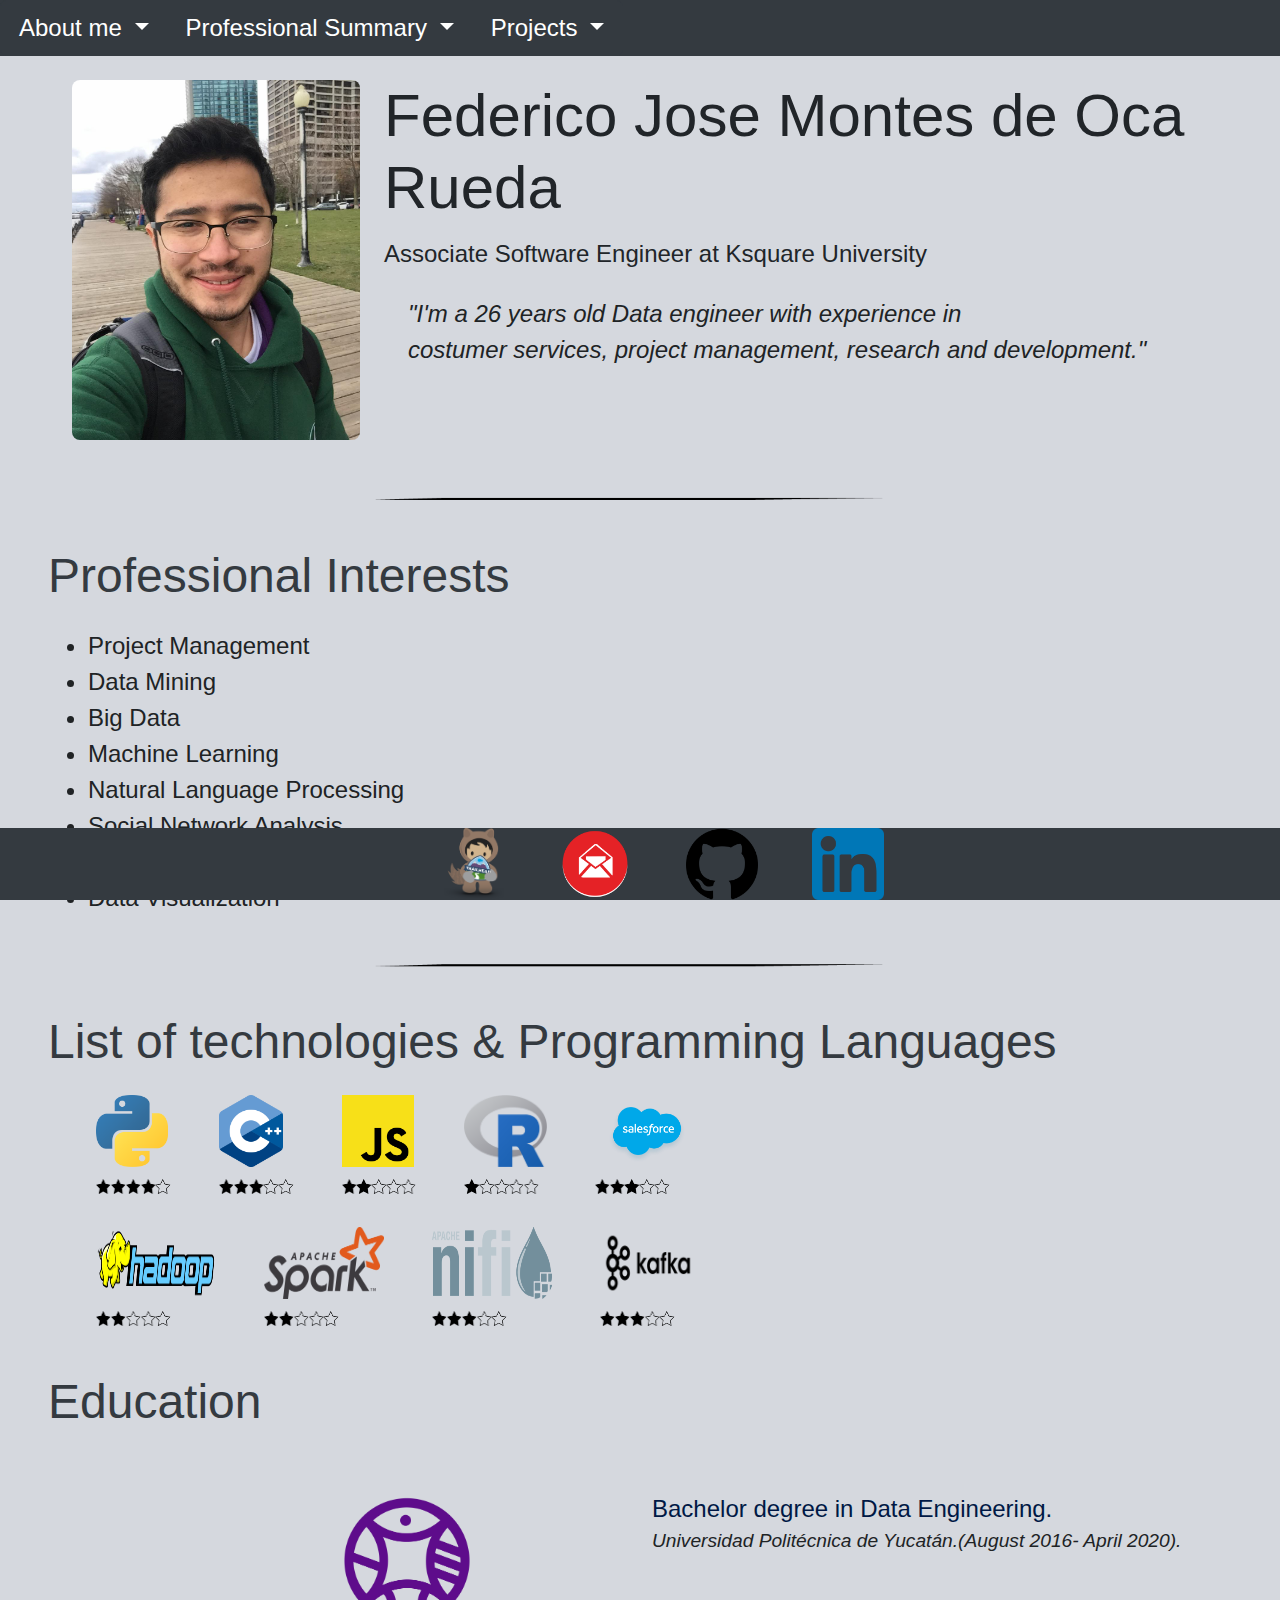
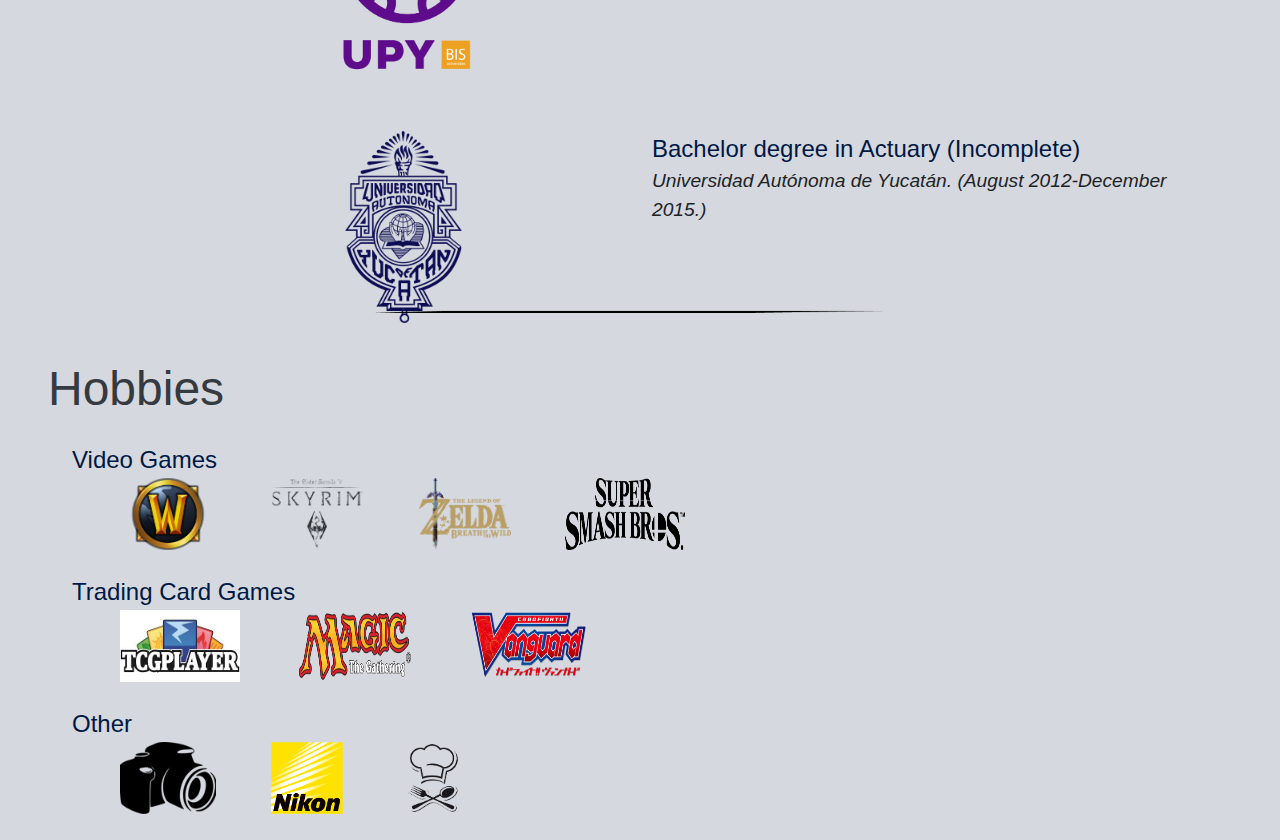
<file: index.html>
<!DOCTYPE html>
<html>
    <head>
        <meta charset="UTF-8">
        <title>Federico Montes de Oca</title>
        <link rel="stylesheet" href="https://stackpath.bootstrapcdn.com/bootstrap/4.5.2/css/bootstrap.min.css" integrity="sha384-JcKb8q3iqJ61gNV9KGb8thSsNjpSL0n8PARn9HuZOnIxN0hoP+VmmDGMN5t9UJ0Z" crossorigin="anonymous">
        <link rel="stylesheet" href="style.css">
        </head>
    <body>
        <!-- Example single danger button -->
        <header>
            <div class="btn-group" role="group">
                <div class="btn-group" role="group">
                    <button type="button" class="btn btn-dark dropdown-toggle" data-toggle="dropdown" aria-haspopup="true" aria-expanded="false">
                    About me 
                    </button>
                    <div class="dropdown-menu">
                    <a class="dropdown-item" href="index.html">Who am I?</a>
                    <div class="dropdown-divider"></div>
                    <a class="dropdown-item" href="index.html#professional-interests">Professional Interests</a>
                    <div class="dropdown-divider"></div>
                    <a class="dropdown-item" href="index.html#skills">List of technologies & programming languages</a>
                    <div class="dropdown-divider"></div>
                    <a class="dropdown-item" href="index.html#hobbies">Hobbies</a>
                    <div class="dropdown-divider"></div>
                    <a class="dropdown-item" href="index.html#education">Education</a>              
                    <div class="dropdown-divider"></div>
                    <a class="dropdown-item" href="contact.html">Contact Information</a>
                    </div>
                </div>
                <div class="btn-group" role="group">
                    <button type="button" class="btn btn-dark dropdown-toggle" data-toggle="dropdown" aria-haspopup="true" aria-expanded="false">
                    Professional Summary 
                    </button>
                    <div class="dropdown-menu">
                    <a class="dropdown-item" href="experience.html">Professional history</a>
                    <div class="dropdown-divider"></div>
                    <a class="dropdown-item" href="extracurricular.html">Extracurricular activities</a>
                    <div class="dropdown-divider"></div>
                    <a class="dropdown-item" href="awards.html">Awards and achivements</a> 
                    </div>               
                </div>
                <div class="btn-group" role="group">
                    <button type="button" class="btn btn-dark dropdown-toggle" data-toggle="dropdown" aria-haspopup="true" aria-expanded="false">
                    Projects
                    </button>
                    <div class="dropdown-menu">
                    <a class="dropdown-item" href="kprojects.html">Ksquare projects</a>
                    <div class="dropdown-divider"></div>
                    <a class="dropdown-item" href="oprojects.html">Other projects</a>
                    </div>               
                </div>
            </div>

        </header>
        <button onclick="topFunction()" id="myBtn" title="Go to top"><img class="pic width-adjust" src="./images/topicon.png"></button>

        <div>
                        <!-- Place for a projile picture -->
            <div class="nameheader">
                
                
            </div>
            <div class='about-section'>
                <div class="profilepic">
                    <img class="img-responsive rcorners" src="./images/me.jpg"   alt="Cinque Terre">
                </div>
                    <div class="aboutcard" id="Who an I">
                        <h1>Federico Jose Montes de Oca Rueda</h1>
                        <p>Associate Software Engineer at Ksquare University<p/>
                        <div class="subclass-elemet">
                        <p class="curly" > "I'm a 26 years old Data engineer with experience in 
                            <br> costumer services, project management, research and development." 
                            </p>
                         </div>   
        
                    </div>
            </div>
            <div>
                <img class="lineImage" src="./images/blkLine.png"></span>
            </div>
            <div class="section">
                <div class="subsec" id="professional-interests">
                    <h2>Professional Interests</h2>
                        <div class="about-section" id="projectm">
                            <ul>
                                <li>Project Management</li>
                                <li>Data Mining</li>
                                <li>Big Data</li>
                                <li>Machine Learning</li>
                                <li>Natural Language Processing</li>
                                <li>Social Network Analysis</li>
                                <li>Businesses Intelligence</li>
                                <li>Data Visualization</li>
                            </ul>
                        </div>    
                </div>
            </div>
            <div>
                <img class="lineImage" src="./images/blkLine.png"></span>
            </div>
            <div class="section">
                <div class="subsec" id="skills">
                    <h2>List of technologies & Programming Languages</h2>
                        <div id="programing">
                            <div class="about-section" id="experience">
                                <div>
                                    <img class="pic width-adjust add-margin" src="./images/python.png">
                                    <div>
                                        <img class="star-adjust add-margin" src="./images/starblack.png">
                                        <img class="star-adjust remove-margin" src="./images/starblack.png">
                                        <img class="star-adjust remove-margin" src="./images/starblack.png">
                                        <img class="star-adjust remove-margin" src="./images/starblack.png">
                                        <img class="star-adjust remove-margin" src="./images/starblack2.png">
                                    </div>
                                </div>
                                <div>
                                    <img class="pic width-adjust add-margin" src="./images/cmas.png">
                                    <div>
                                        <img class="star-adjust add-margin" src="./images/starblack.png">
                                        <img class="star-adjust remove-margin" src="./images/starblack.png">
                                        <img class="star-adjust remove-margin" src="./images/starblack.png">
                                        <img class="star-adjust remove-margin" src="./images/starblack2.png">
                                        <img class="star-adjust remove-margin" src="./images/starblack2.png">
                                    </div>
                                </div>                           
                                <div>
                                    <img class="pic width-adjust add-margin" src="./images/js.png">
                                    <div>
                                        <img class="star-adjust add-margin" src="./images/starblack.png">
                                        <img class="star-adjust remove-margin" src="./images/starblack.png">
                                        <img class="star-adjust remove-margin" src="./images/starblack2.png">
                                        <img class="star-adjust remove-margin" src="./images/starblack2.png">
                                        <img class="star-adjust remove-margin" src="./images/starblack2.png">
                                    </div>
                                </div>
                                <div>
                                    <img class="pic width-adjust add-margin" src="./images/r.png">
                                    <div>
                                        <img class="star-adjust add-margin" src="./images/starblack.png">
                                        <img class="star-adjust remove-margin" src="./images/starblack2.png">
                                        <img class="star-adjust remove-margin" src="./images/starblack2.png">
                                        <img class="star-adjust remove-margin" src="./images/starblack2.png">
                                        <img class="star-adjust remove-margin" src="./images/starblack2.png">
                                    </div>
                                </div>
                                <div>
                                    <img class="pic width-adjust add-margin" src="./images/sf.png">
                                    <div>
                                        <img class="star-adjust add-margin" src="./images/starblack.png">
                                        <img class="star-adjust remove-margin" src="./images/starblack.png">
                                        <img class="star-adjust remove-margin" src="./images/starblack.png">
                                        <img class="star-adjust remove-margin" src="./images/starblack2.png">
                                        <img class="star-adjust remove-margin" src="./images/starblack2.png">
                                    </div>
                                </div>

                            </div>
                            <div class="about-section">
                                <div>
                                    <img class="pic width-adjust add-margin" src="./images/hadoop.png">
                                    <div>
                                        <img class="star-adjust add-margin" src="./images/starblack.png">
                                        <img class="star-adjust remove-margin" src="./images/starblack.png">
                                        <img class="star-adjust remove-margin" src="./images/starblack2.png">
                                        <img class="star-adjust remove-margin" src="./images/starblack2.png">
                                        <img class="star-adjust remove-margin" src="./images/starblack2.png">
                                    </div>
                                </div>
                                <div>
                                    <img class="pic width-adjust add-margin" src="./images/spark.png">
                                    <div>
                                        <img class="star-adjust add-margin" src="./images/starblack.png">
                                        <img class="star-adjust remove-margin" src="./images/starblack.png">
                                        <img class="star-adjust remove-margin" src="./images/starblack2.png">
                                        <img class="star-adjust remove-margin" src="./images/starblack2.png">
                                        <img class="star-adjust remove-margin" src="./images/starblack2.png">
                                    </div>
                                </div>
                                <div>
                                    <img class="pic width-adjust add-margin" src="./images/nifi.png">
                                    <div>
                                        <img class="star-adjust add-margin" src="./images/starblack.png">
                                        <img class="star-adjust remove-margin" src="./images/starblack.png">
                                        <img class="star-adjust remove-margin" src="./images/starblack.png">
                                        <img class="star-adjust remove-margin" src="./images/starblack2.png">
                                        <img class="star-adjust remove-margin" src="./images/starblack2.png">
                                    </div>
                                </div>
                                <div>
                                    <img class="pic width-adjust add-margin" src="./images/kafka.png">
                                    <div>
                                        <img class="star-adjust add-margin" src="./images/starblack.png">
                                        <img class="star-adjust remove-margin" src="./images/starblack.png">
                                        <img class="star-adjust remove-margin" src="./images/starblack.png">
                                        <img class="star-adjust remove-margin" src="./images/starblack2.png">
                                        <img class="star-adjust remove-margin" src="./images/starblack2.png">
                                    </div>
                                </div>
                            </div>
                        </div>
                </div>
            </div>


            <div class="section page-end">
                <div class="subsec" id="education">
                    <h2>Education</h2>
                        <div  id="UPY">
                            <div class="row">
                                <div class="column">                                
                                    <a target="_blank" href="https://www.upy.edu.mx/"><img class="pic-large width-adjust" src="./images/upy.png"></a>
                                </div>                            
                                <div class="column">
                                    <div class="subclass-elemet">
                                        Bachelor degree in Data Engineering.
                                        <p class="curlymini">Universidad Politécnica de Yucatán.(August 2016-  April 2020).</p>
                                    </div>
                                </div>
                            </div>
                        </div>
                        <div  class="page-end" id="uady">
                            <div class="row">
                                <div class="column">                                
                                    <a target="_blank" href="https://www.matematicas.uady.mx/"><img class="pic-large width-adjust" id="imguady2" src="./images/uady.png"></a>
                                </div>                            
                                <div class="column">
                                    <div class="subclass-elemet" id="textuady">Bachelor degree in Actuary (Incomplete)
                                        <p class="curlymini">Universidad Autónoma de Yucatán. (August 2012-December 2015.) </p>
                                        </div>
                                </div>
                            </div>
                        </div>
    
                </div> 
            </div>
            <div>
                <img class="lineImage" src="./images/blkLine.png"></span>
            </div>
            <div class="section">
                <div class="subsec" id="hobbies">
                    <h2>Hobbies</h2>
                        <div class="about-section" id="videogames">
                        
                            <div class="subclass-elemet">
                                Video Games
                                <div>
                                    <img class="pic width-adjust add-margin" src="./images/wow.png"></a>
                                    <img class="pic width-adjust add-margin" src="./images/skyrim.png"></a>
                                    <img class="pic width-adjust add-margin" src="./images/bow.png"></a>
                                    <img class="pic width-adjust add-margin" src="./images/smash.png"></a>
                                </div>
                            </div>
                        </div>
                        <div class="about-section" id="tcg">

                            <div class="subclass-elemet">
                                Trading Card Games
                                <div>
                                    <img class="pic width-adjust add-margin" src="./images/tcg.jpg">
                                    <img class="pic width-adjust add-margin" src="./images/magic.png">
                                    <img class="pic width-adjust add-margin" src="./images/vg.png">
                                    </div>
                            </div>
        
                        </div>    
                        <div class="about-section page-end" id="other">
                            <div class="subclass-elemet">
                                Other
                                <div>
                                    <img class="pic width-adjust add-margin" src="./images/photo2.png">
                                    <img class="pic width-adjust add-margin" src="./images/photo.png">
                                    <img class="pic width-adjust add-margin" src="./images/cook.png">
                                    </div>
                            </div>
                        </div>                        
                </div>
    
            </div>


              
              





        </div>

        <div class="page-end">

        </div>
        <div class="footer">
            
                 <a target="_blank" href="https://trailblazer.me/id/fedemontesdeoca"><img class="pic width-adjust add-margin" src="./images/trail.png"> </a>
                 <a href="mailto:federico.montesdeoca@theksquaregroup.com"><img class="pic width-adjust add-margin" src="./images/mail.png"></a> 
                 <a target="_blank" href="https://github.com/FedeMontesdeOca"><img class="pic width-adjust add-margin" src="./images/github.png"></a>
                 <a target="_blank" href="https://www.linkedin.com/in/fede-montes-de-oca-rueda-76b791192/"><img class="pic width-adjust add-margin" src="./images/linkedin.png"></a>

            
          </div>
    <script src="https://code.jquery.com/jquery-3.5.1.slim.min.js" integrity="sha384-DfXdz2htPH0lsSSs5nCTpuj/zy4C+OGpamoFVy38MVBnE+IbbVYUew+OrCXaRkfj" crossorigin="anonymous"></script>
    <script src="https://cdn.jsdelivr.net/npm/popper.js@1.16.1/dist/umd/popper.min.js" integrity="sha384-9/reFTGAW83EW2RDu2S0VKaIzap3H66lZH81PoYlFhbGU+6BZp6G7niu735Sk7lN" crossorigin="anonymous"></script>
    <script src="https://stackpath.bootstrapcdn.com/bootstrap/4.5.2/js/bootstrap.min.js" integrity="sha384-B4gt1jrGC7Jh4AgTPSdUtOBvfO8shuf57BaghqFfPlYxofvL8/KUEfYiJOMMV+rV" crossorigin="anonymous"></script>
    
    <script src="top.js"></script>


    </body>       

</html>
</file>
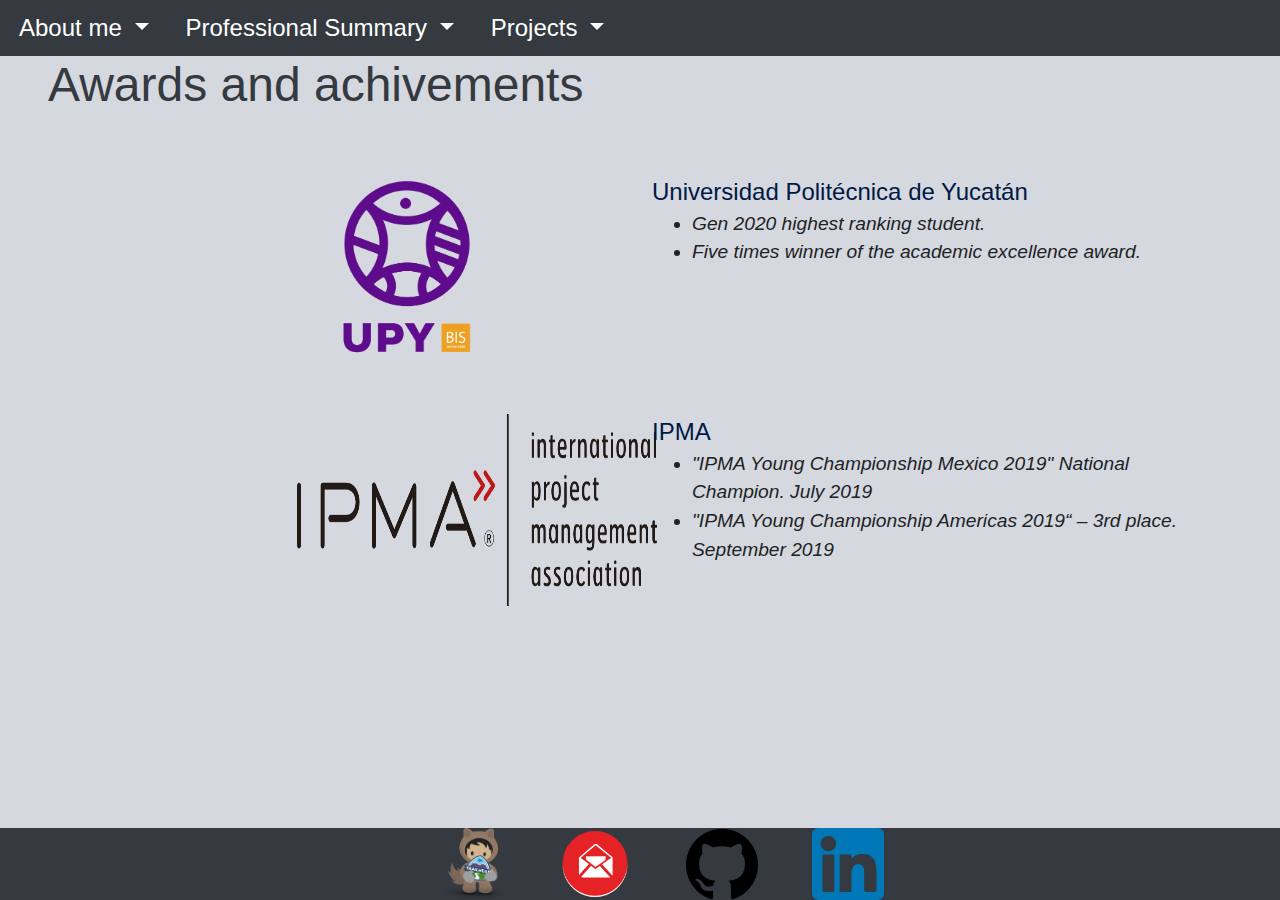
<file: awards.html>
<!DOCTYPE html>
<html>
    <head>
        <meta charset="UTF-8">
        <title>Awards and achivements</title>
        <link rel="stylesheet" href="https://stackpath.bootstrapcdn.com/bootstrap/4.5.2/css/bootstrap.min.css" integrity="sha384-JcKb8q3iqJ61gNV9KGb8thSsNjpSL0n8PARn9HuZOnIxN0hoP+VmmDGMN5t9UJ0Z" crossorigin="anonymous">
        <link rel="stylesheet" href="style.css">
        </head>
    <body>
        <header>
            <div class="btn-group" role="group">
                <div class="btn-group" role="group">
                    <button type="button" class="btn btn-dark dropdown-toggle" data-toggle="dropdown" aria-haspopup="true" aria-expanded="false">
                    About me 
                    </button>
                    <div class="dropdown-menu">
                    <a class="dropdown-item" href="index.html">Who am I?</a>
                    <div class="dropdown-divider"></div>
                    <a class="dropdown-item" href="index.html#professional-interests">Professional Interests</a>
                    <div class="dropdown-divider"></div>
                    <a class="dropdown-item" href="index.html#skills">List of technologies & programming languages</a>
                    <div class="dropdown-divider"></div>
                    <a class="dropdown-item" href="index.html#hobbies">Hobbies</a>
                    <div class="dropdown-divider"></div>
                    <a class="dropdown-item" href="index.html#education">Education</a>              
                    <div class="dropdown-divider"></div>
                    <a class="dropdown-item" href="contact.html">Contact Information</a>
                    </div>
                </div>
                <div class="btn-group" role="group">
                    <button type="button" class="btn btn-dark dropdown-toggle" data-toggle="dropdown" aria-haspopup="true" aria-expanded="false">
                    Professional Summary 
                    </button>
                    <div class="dropdown-menu">
                    <a class="dropdown-item" href="experience.html">Professional history</a>
                    <div class="dropdown-divider"></div>
                    <a class="dropdown-item" href="extracurricular.html">Extracurricular activities</a>
                    <div class="dropdown-divider"></div>
                    <a class="dropdown-item" href="awards.html">Awards and achivements</a> 
                    </div>               
                </div>
                <div class="btn-group" role="group">
                    <button type="button" class="btn btn-dark dropdown-toggle" data-toggle="dropdown" aria-haspopup="true" aria-expanded="false">
                    Projects
                    </button>
                    <div class="dropdown-menu">
                    <a class="dropdown-item" href="kprojects.html">Ksquare projects</a>
                    <div class="dropdown-divider"></div>
                    <a class="dropdown-item" href="oprojects.html">Other projects</a>
                    </div>               
                </div>
            </div>

        </header>
        <button onclick="topFunction()" id="myBtn" title="Go to top"><img class="pic width-adjust" src="./images/topicon.png"></button>

        <div class="section">
            <div class="subsec" id="education">
                <h2>Awards and achivements</h2>
                    <div id="UPY">
                        <div class="row">
                            <div class="column">                                
                                <a target="_blank" href="https://www.upy.edu.mx/"><img class="pic-large width-adjust" src="./images/upy.png"></a>
                            </div>                            
                            <div class="column">
                                <div class="subclass-elemet">
                                    Universidad Politécnica de Yucatán
                                    <ul>
                                        <li class="curlymini">Gen 2020 highest ranking student.</li>
                                        <li class="curlymini">Five times winner of the academic excellence award.</li>
                                    </ul>
                                    </p>
                                </div>
                            </div>
                        </div>

                    </div>
                    <div id="ipma">
                        <div class="row">
                            <div class="column">                                
                                <a target="_blank" href="https://ipmamexico.com/young-crew/"><img class="pic-large width-adjust" id="imguady" src="./images/ipma.png"></a>
                            </div> 
                            <div class="column">
                                <div class="subclass-elemet">IPMA
                                    <ul>
                                        <li class="curlymini">"IPMA Young Championship Mexico 2019" National Champion. July 2019</li>
                                        <li class="curlymini">"IPMA Young Championship Americas 2019“ – 3rd place. September 2019</li>
                                    </ul>
                                </div>
                            </div>                           
                     
                        </div>
                    </div>

            </div>

        </div>
        <div class="page-end">

        </div>
        <div class="footer">
            
                 <a target="_blank" href="https://trailblazer.me/id/fedemontesdeoca"><img class="pic width-adjust add-margin" src="./images/trail.png"> </a>
                 <a href="mailto:federico.montesdeoca@theksquaregroup.com"><img class="pic width-adjust add-margin" src="./images/mail.png"></a> 
                 <a target="_blank" href="https://github.com/FedeMontesdeOca"><img class="pic width-adjust add-margin" src="./images/github.png"></a>
                 <a target="_blank" href="https://www.linkedin.com/in/fede-montes-de-oca-rueda-76b791192/"><img class="pic width-adjust add-margin" src="./images/linkedin.png"></a>

            
          </div>


            <script src="https://code.jquery.com/jquery-3.5.1.slim.min.js" integrity="sha384-DfXdz2htPH0lsSSs5nCTpuj/zy4C+OGpamoFVy38MVBnE+IbbVYUew+OrCXaRkfj" crossorigin="anonymous"></script>
            <script src="https://cdn.jsdelivr.net/npm/popper.js@1.16.1/dist/umd/popper.min.js" integrity="sha384-9/reFTGAW83EW2RDu2S0VKaIzap3H66lZH81PoYlFhbGU+6BZp6G7niu735Sk7lN" crossorigin="anonymous"></script>
            <script src="https://stackpath.bootstrapcdn.com/bootstrap/4.5.2/js/bootstrap.min.js" integrity="sha384-B4gt1jrGC7Jh4AgTPSdUtOBvfO8shuf57BaghqFfPlYxofvL8/KUEfYiJOMMV+rV" crossorigin="anonymous"></script>
        
            <script src="top.js"></script>    
      </div>
</file>
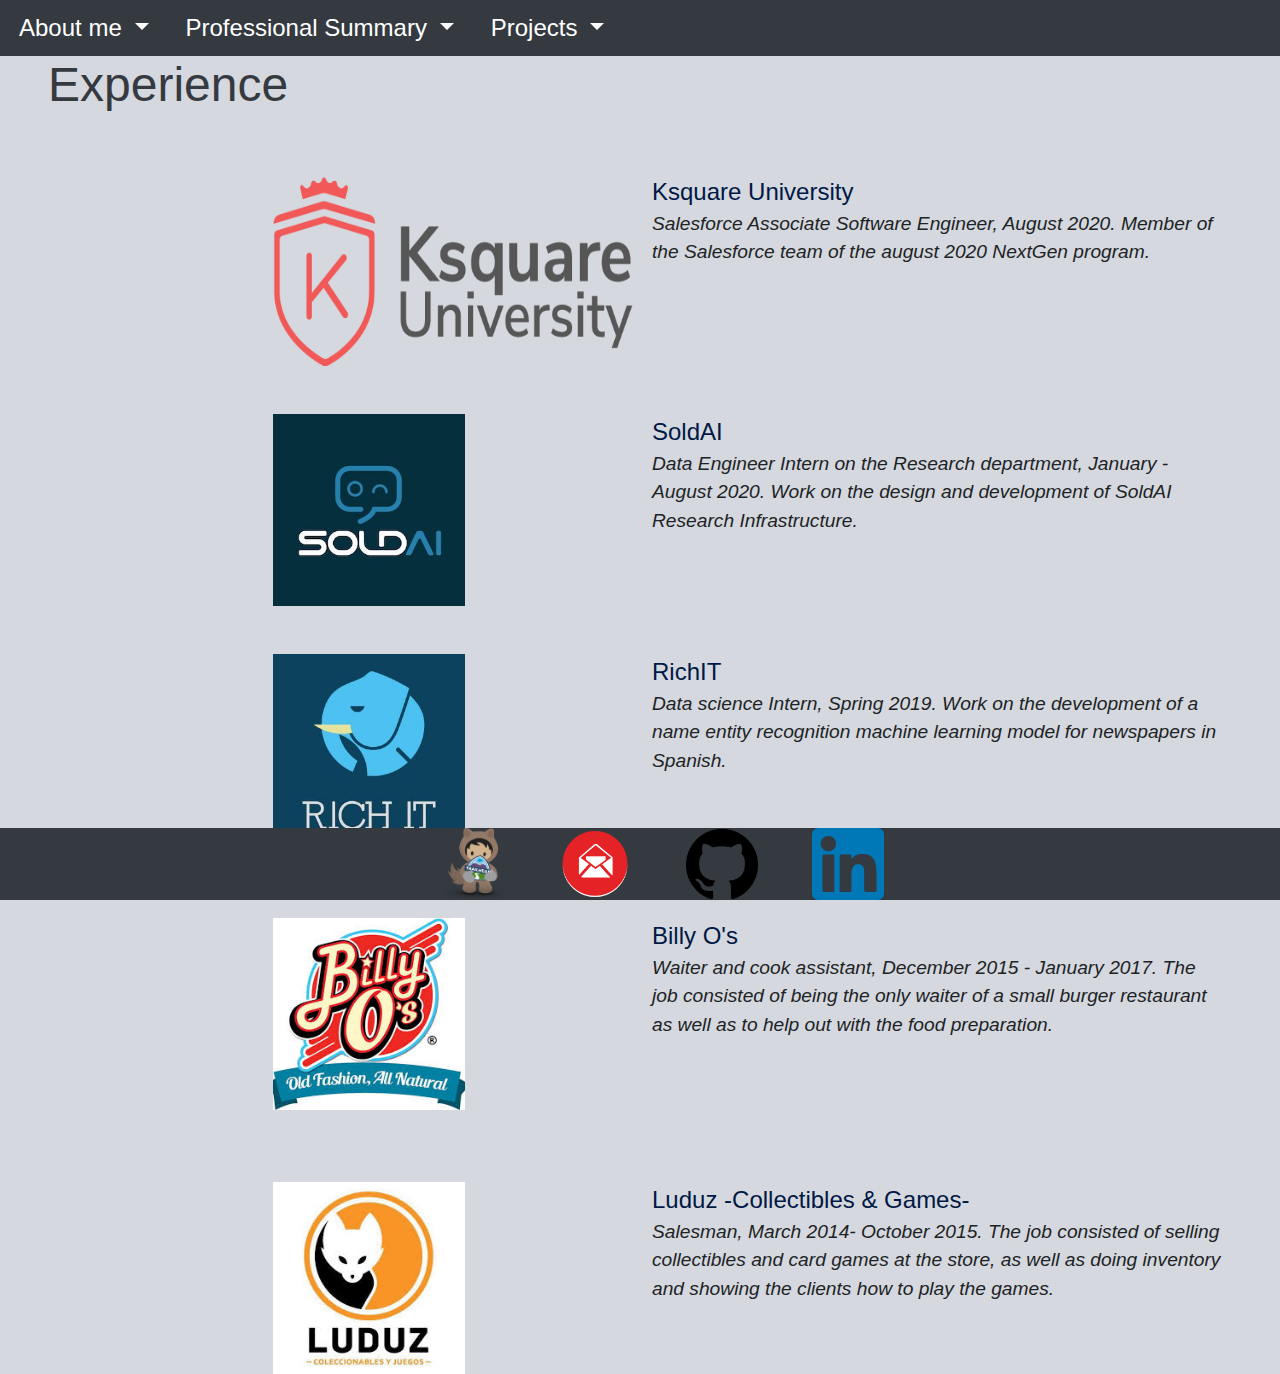
<file: experience.html>
<!DOCTYPE html>
    <head>
        <meta charset="UTF-8">
        <title>Experience</title>
        <link rel="stylesheet" href="https://stackpath.bootstrapcdn.com/bootstrap/4.5.2/css/bootstrap.min.css" integrity="sha384-JcKb8q3iqJ61gNV9KGb8thSsNjpSL0n8PARn9HuZOnIxN0hoP+VmmDGMN5t9UJ0Z" crossorigin="anonymous">
        <link rel="stylesheet" href="style.css">
    </head>
    <body> 
        <header>
            <div class="btn-group" role="group">
                <div class="btn-group" role="group">
                    <button type="button" class="btn btn-dark dropdown-toggle" data-toggle="dropdown" aria-haspopup="true" aria-expanded="false">
                    About me 
                    </button>
                    <div class="dropdown-menu">
                    <a class="dropdown-item" href="index.html">Who am I?</a>
                    <div class="dropdown-divider"></div>
                    <a class="dropdown-item" href="index.html#professional-interests">Professional Interests</a>
                    <div class="dropdown-divider"></div>
                    <a class="dropdown-item" href="index.html#skills">List of technologies & programming languages</a>
                    <div class="dropdown-divider"></div>
                    <a class="dropdown-item" href="index.html#hobbies">Hobbies</a>
                    <div class="dropdown-divider"></div>
                    <a class="dropdown-item" href="index.html#education">Education</a>              
                    <div class="dropdown-divider"></div>
                    <a class="dropdown-item" href="contact.html">Contact Information</a>
                    </div>
                </div>
                <div class="btn-group" role="group">
                    <button type="button" class="btn btn-dark dropdown-toggle" data-toggle="dropdown" aria-haspopup="true" aria-expanded="false">
                    Professional Summary 
                    </button>
                    <div class="dropdown-menu">
                    <a class="dropdown-item" href="experience.html">Professional history</a>
                    <div class="dropdown-divider"></div>
                    <a class="dropdown-item" href="extracurricular.html">Extracurricular activities</a>
                    <div class="dropdown-divider"></div>
                    <a class="dropdown-item" href="awards.html">Awards and achivements</a> 
                    </div>               
                </div>
                <div class="btn-group" role="group">
                    <button type="button" class="btn btn-dark dropdown-toggle" data-toggle="dropdown" aria-haspopup="true" aria-expanded="false">
                    Projects
                    </button>
                    <div class="dropdown-menu">
                    <a class="dropdown-item" href="kprojects.html">Ksquare projects</a>
                    <div class="dropdown-divider"></div>
                    <a class="dropdown-item" href="oprojects.html">Other projects</a>
                    </div>               
                </div>
            </div>

        </header>
        <button onclick="topFunction()" id="myBtn" title="Go to top"><img class="pic width-adjust" src="./images/topicon.png"></button>

 
        <div class="section">
            <div class="subsec" id="experience">
                <h2>Experience</h2>
                    <div  id="ksquare">
                        <div class="row">
                            <div class="column">
                                
                                    <a target="_blank" href="https://ksquare.university/"><img class="pic-large width-adjust" src="./images/ksquare.png"></a>
                                
                            </div>                            
                            <div class="column">
                                <div class="subclass-elemet">
                                    Ksquare University
                                    <p class="curlymini">Salesforce Associate Software Engineer, August 2020. Member of the Salesforce team of the august 2020 NextGen program.</p>
                                </div>
                            </div>
                        </div>
                    </div>
                    <div  id="soldai">
                        <div class="row">
                            <div class="column">
                                 <a target="_blank" href="https://soldai.com/"><img class="pic-large width-adjust" src="./images/soldai.jpg" ></a>
                            </div>
                            <div class="column">
                                <div class="subclass-elemet ">
                                    SoldAI
                                    <p class="curlymini">Data Engineer Intern on the Research department, January - August 2020. Work on the design and development of SoldAI Research Infrastructure. </p>
                                </div>
                            </div>
                          </div>

                    </div>
                    <div id="richit">
                        <div class="row">
                            <div class="column">
                                <a target="_blank" href="https://richit.ai/en/index.html"><img class="pic-large width-adjust" src="./images/richit.jpg"></a>
                            </div>
                            <div class="column">
                                <div class="subclass-elemet ">
                                    RichIT
                                    <p class="curlymini">Data science Intern, Spring 2019. Work on the development of a name entity recognition machine learning model for newspapers in Spanish.</p>
                                </div>
                            </div>
                          </div>
                    </div>
                    <div class="about-section" id="billyos">
                        <div class="row">
                            <div class="column">
                                <a target="_blank" href="https://www.facebook.com/BillyOsMerida/"><img class="pic-large width-adjust" src="./images/billyos.jpg"></a>
                            </div>
                            <div class="column">
                                <div class="subclass-elemet ">
                                    Billy O's
                            <p class="curlymini">Waiter and cook assistant, December 2015 - January 2017. The job consisted of being the only waiter of a small burger restaurant as well as to help out with the food preparation.</p>
                                </div>
                                
                            </div>
                        </div>
                    </div>
                    <div class="about-section page-end" id="luduz">
                        <div class="row">
                            <div class="column">
                                <a target="_blank" href="https://www.facebook.com/pages/category/Dance---Night-Club/LUDUZ-435750483173841/"><img class="pic-large width-adjust" src="./images/luduz.jpg"></a>
                            </div>
                            <div class="column">
                                <div class="subclass-elemet ">
                                    Luduz -Collectibles & Games-
                                    <p class="curlymini">Salesman, March 2014- October 2015. The job consisted of selling collectibles
                                        and card games at the store, as well as doing inventory and showing the
                                        clients how to play the games.</p>
                                </div>
                            </div>
                        </div>
                    </div>
            </div>
        </div>
        <div class="page-end">
        </div>
        
        <div class="footer">
            
                 <a target="_blank" href="https://trailblazer.me/id/fedemontesdeoca"><img class="pic width-adjust add-margin" src="./images/trail.png"> </a>
                 <a href="mailto:federico.montesdeoca@theksquaregroup.com"><img class="pic width-adjust add-margin" src="./images/mail.png"></a> 
                 <a target="_blank" href="https://github.com/FedeMontesdeOca"><img class="pic width-adjust add-margin" src="./images/github.png"></a>
                 <a target="_blank" href="https://www.linkedin.com/in/fede-montes-de-oca-rueda-76b791192/"><img class="pic width-adjust add-margin" src="./images/linkedin.png"></a>

            
          </div>

        <script src="https://code.jquery.com/jquery-3.5.1.slim.min.js" integrity="sha384-DfXdz2htPH0lsSSs5nCTpuj/zy4C+OGpamoFVy38MVBnE+IbbVYUew+OrCXaRkfj" crossorigin="anonymous"></script>
        <script src="https://cdn.jsdelivr.net/npm/popper.js@1.16.1/dist/umd/popper.min.js" integrity="sha384-9/reFTGAW83EW2RDu2S0VKaIzap3H66lZH81PoYlFhbGU+6BZp6G7niu735Sk7lN" crossorigin="anonymous"></script>
        <script src="https://stackpath.bootstrapcdn.com/bootstrap/4.5.2/js/bootstrap.min.js" integrity="sha384-B4gt1jrGC7Jh4AgTPSdUtOBvfO8shuf57BaghqFfPlYxofvL8/KUEfYiJOMMV+rV" crossorigin="anonymous"></script>
        <script src="top.js"></script>
            
    </body>
</file>
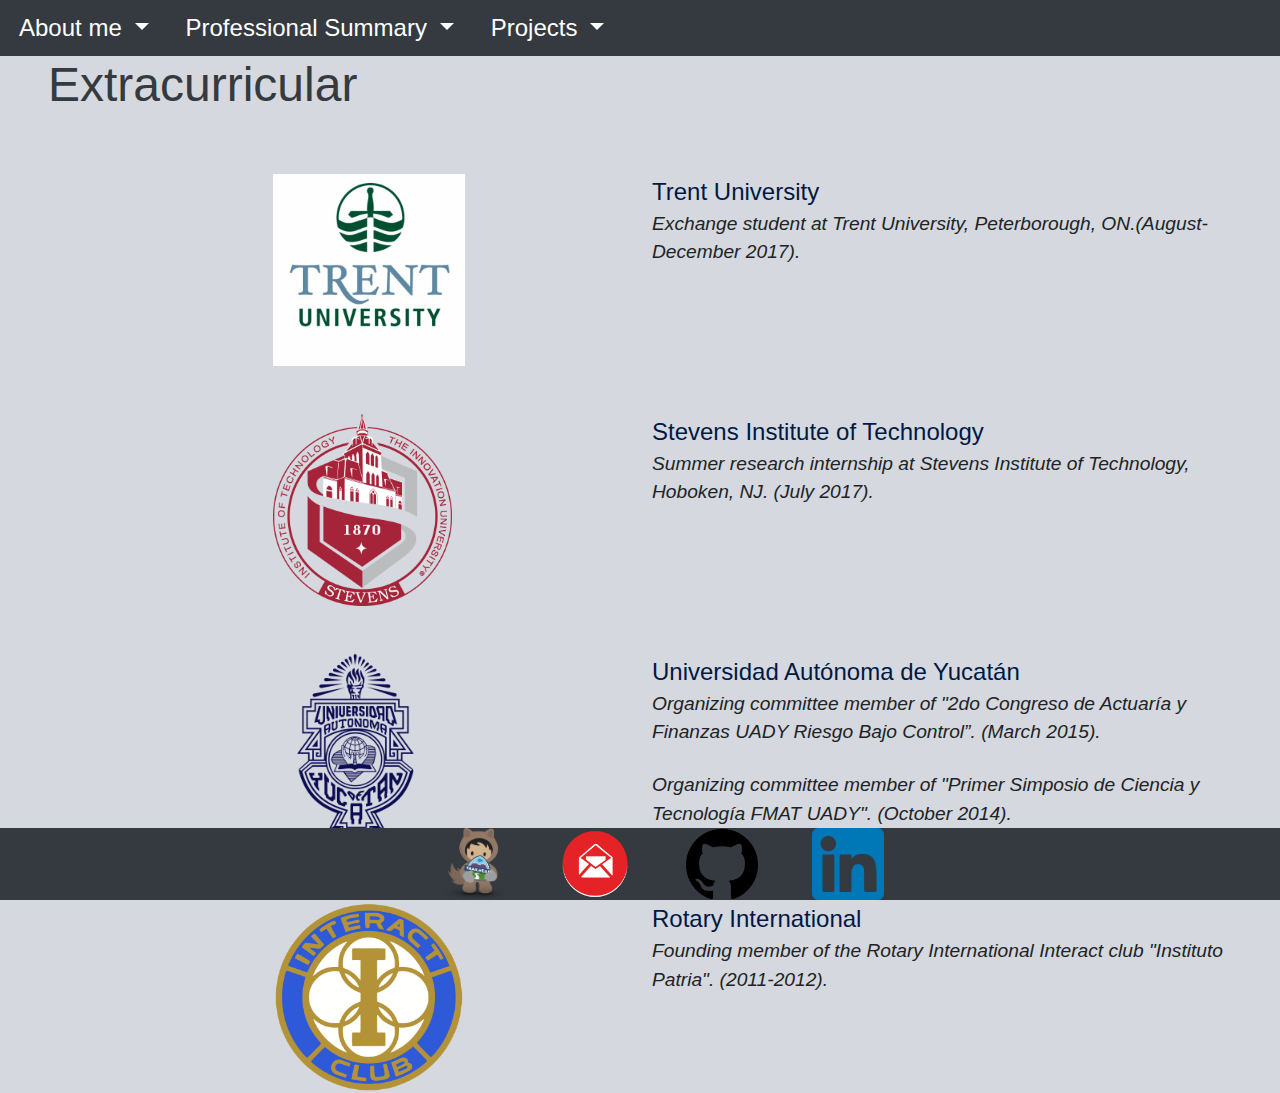
<file: extracurricular.html>
<!DOCTYPE html>
    <head>
        <meta charset="UTF-8">
        <title>Extracurricular</title>
        <link rel="stylesheet" href="https://stackpath.bootstrapcdn.com/bootstrap/4.5.2/css/bootstrap.min.css" integrity="sha384-JcKb8q3iqJ61gNV9KGb8thSsNjpSL0n8PARn9HuZOnIxN0hoP+VmmDGMN5t9UJ0Z" crossorigin="anonymous">
        <link rel="stylesheet" href="style.css">
    </head>
    <body> 
        <header>
            <div class="btn-group" role="group">
                <div class="btn-group" role="group">
                    <button type="button" class="btn btn-dark dropdown-toggle" data-toggle="dropdown" aria-haspopup="true" aria-expanded="false">
                    About me 
                    </button>
                    <div class="dropdown-menu">
                    <a class="dropdown-item" href="index.html">Who am I?</a>
                    <div class="dropdown-divider"></div>
                    <a class="dropdown-item" href="index.html#professional-interests">Professional Interests</a>
                    <div class="dropdown-divider"></div>
                    <a class="dropdown-item" href="index.html#skills">List of technologies & programming languages</a>
                    <div class="dropdown-divider"></div>
                    <a class="dropdown-item" href="index.html#hobbies">Hobbies</a>
                    <div class="dropdown-divider"></div>
                    <a class="dropdown-item" href="index.html#education">Education</a>              
                    <div class="dropdown-divider"></div>
                    <a class="dropdown-item" href="contact.html">Contact Information</a>
                    </div>
                </div>
                <div class="btn-group" role="group">
                    <button type="button" class="btn btn-dark dropdown-toggle" data-toggle="dropdown" aria-haspopup="true" aria-expanded="false">
                    Professional Summary 
                    </button>
                    <div class="dropdown-menu">
                    <a class="dropdown-item" href="experience.html">Professional history</a>
                    <div class="dropdown-divider"></div>
                    <a class="dropdown-item" href="extracurricular.html">Extracurricular activities</a>
                    <div class="dropdown-divider"></div>
                    <a class="dropdown-item" href="awards.html">Awards and achivements</a> 
                    </div>               
                </div>
                <div class="btn-group" role="group">
                    <button type="button" class="btn btn-dark dropdown-toggle" data-toggle="dropdown" aria-haspopup="true" aria-expanded="false">
                    Projects
                    </button>
                    <div class="dropdown-menu">
                    <a class="dropdown-item" href="kprojects.html">Ksquare projects</a>
                    <div class="dropdown-divider"></div>
                    <a class="dropdown-item" href="oprojects.html">Other projects</a>
                    </div>               
                </div>
            </div>

        </header>
        <button onclick="topFunction()" id="myBtn" title="Go to top"><img class="pic width-adjust" src="./images/topicon.png"></button>

        <button onclick="topFunction()" id="myBtn" title="Go to top">Top</button>
        <div class="section">
            <div class="subsec page-end" id="extracurricular">
                <h2>Extracurricular</h2>
                    
                    <div  id="trent">
                        <div class="row">
                            <div class="column">                                
                                <a target="_blank" href="https://www.trentu.ca/"><img class="pic-large width-adjust" src="./images/trent.jpg"></a>
                            </div>                            
                            <div class="column">
                                <div class="subclass-elemet">
                                    Trent University
                                    <p class="curlymini">Exchange student at Trent University, Peterborough, ON.(August-December 2017).</p> 
                                </div>
                            </div>
                        </div>             
                    </div>
                    <div  id="sit">
                        <div class="row">
                            <div class="column">                                
                                <a target="_blank" href="https://www.stevens.edu/"><img class="pic-large width-adjust" src="./images/sit.png"></a>
                            </div>                            
                            <div class="column">
                                <div class="subclass-elemet">
                                    Stevens Institute of Technology
                                    <p class="curlymini">Summer research internship at Stevens Institute of Technology, Hoboken, NJ. (July 2017).</p>                                   
                                </div>
                            </div>
                        </div>  
                        
                    </div>
                    <div  id="uady">
                        <div class="row">
                            <div class="column">                                
                                <a target="_blank" href="https://www.matematicas.uady.mx/"><img class="pic-large width-adjust" id="imguady" src="./images/uady.png"></a>
                            </div>                            
                            <div class="column">
                                <div class="subclass-elemet" >Universidad Autónoma de Yucatán
                                    <p class="curlymini">Organizing committee member of  "2do Congreso de Actuaría y Finanzas UADY Riesgo Bajo Control”. (March 2015).</p>
                                    <p class="curlymini">Organizing committee member of "Primer Simposio de Ciencia y    Tecnología FMAT UADY". (October 2014).</p>
                                    </div>
                            </div>
                        </div>  
                        
                    </div>
                    <div  class="page-end" id="rotary">
                        <div class="row">
                            <div class="column">                                
                                <a target="_blank" href="https://www.rotary.org/get-involved/interact-clubs"><img class="pic-large width-adjust" src="./images/rotary.png"></a>
                            </div>                            
                            <div class="column">
                                <div class="subclass-elemet">
                                    Rotary International
                                    <p class="curlymini">Founding member of the Rotary International Interact club "Instituto Patria". (2011-2012).</p>
                                </div>
                            </div>
                        </div>                                    
                    </div>

            </div>

        </div>
        <div class="page-end">

        </div>
        <div class="footer">
            
                 <a target="_blank" href="https://trailblazer.me/id/fedemontesdeoca"><img class="pic width-adjust add-margin" src="./images/trail.png"> </a>
                 <a href="mailto:federico.montesdeoca@theksquaregroup.com"><img class="pic width-adjust add-margin" src="./images/mail.png"></a> 
                 <a target="_blank" href="https://github.com/FedeMontesdeOca"><img class="pic width-adjust add-margin" src="./images/github.png"></a>
                 <a target="_blank" href="https://www.linkedin.com/in/fede-montes-de-oca-rueda-76b791192/"><img class="pic width-adjust add-margin" src="./images/linkedin.png"></a>

            
          </div>


        <script src="https://code.jquery.com/jquery-3.5.1.slim.min.js" integrity="sha384-DfXdz2htPH0lsSSs5nCTpuj/zy4C+OGpamoFVy38MVBnE+IbbVYUew+OrCXaRkfj" crossorigin="anonymous"></script>
        <script src="https://cdn.jsdelivr.net/npm/popper.js@1.16.1/dist/umd/popper.min.js" integrity="sha384-9/reFTGAW83EW2RDu2S0VKaIzap3H66lZH81PoYlFhbGU+6BZp6G7niu735Sk7lN" crossorigin="anonymous"></script>
        <script src="https://stackpath.bootstrapcdn.com/bootstrap/4.5.2/js/bootstrap.min.js" integrity="sha384-B4gt1jrGC7Jh4AgTPSdUtOBvfO8shuf57BaghqFfPlYxofvL8/KUEfYiJOMMV+rV" crossorigin="anonymous"></script>
    
        <script src="top.js"></script>
    </body>
</file>
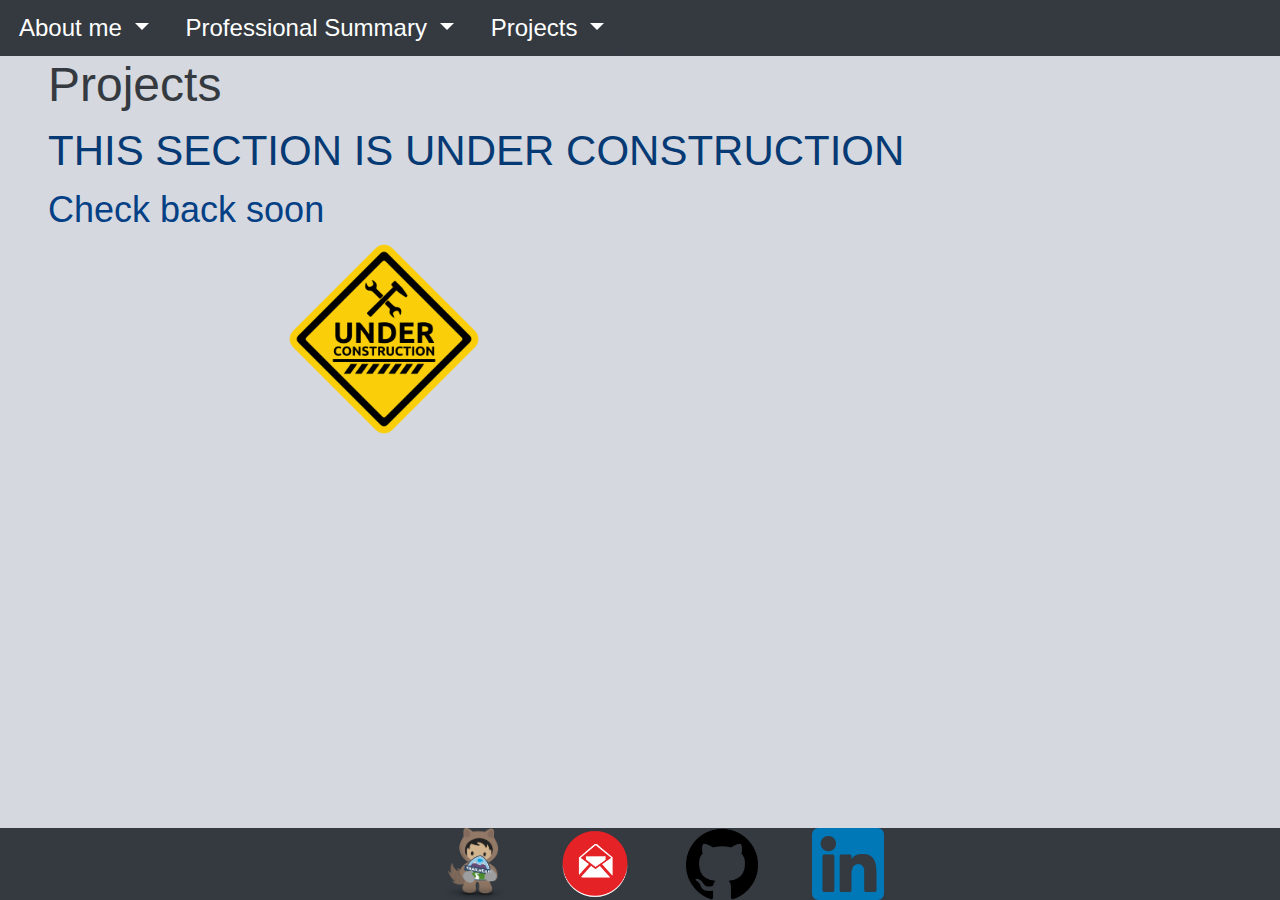
<file: kprojects.html>
<!DOCTYPE html>
    <head>
        <meta charset="UTF-8">
        <title>Ksquare projects</title>
        <link rel="stylesheet" href="https://stackpath.bootstrapcdn.com/bootstrap/4.5.2/css/bootstrap.min.css" integrity="sha384-JcKb8q3iqJ61gNV9KGb8thSsNjpSL0n8PARn9HuZOnIxN0hoP+VmmDGMN5t9UJ0Z" crossorigin="anonymous">
        <link rel="stylesheet" href="style.css">
    </head>
    <body> 
        <header>
            <div class="btn-group" role="group">
                <div class="btn-group" role="group">
                    <button type="button" class="btn btn-dark dropdown-toggle" data-toggle="dropdown" aria-haspopup="true" aria-expanded="false">
                    About me 
                    </button>
                    <div class="dropdown-menu">
                    <a class="dropdown-item" href="index.html">Who am I?</a>
                    <div class="dropdown-divider"></div>
                    <a class="dropdown-item" href="index.html#professional-interests">Professional Interests</a>
                    <div class="dropdown-divider"></div>
                    <a class="dropdown-item" href="index.html#skills">List of technologies & programming languages</a>
                    <div class="dropdown-divider"></div>
                    <a class="dropdown-item" href="index.html#hobbies">Hobbies</a>
                    <div class="dropdown-divider"></div>
                    <a class="dropdown-item" href="index.html#education">Education</a>              
                    <div class="dropdown-divider"></div>
                    <a class="dropdown-item" href="contact.html">Contact Information</a>
                    </div>
                </div>
                <div class="btn-group" role="group">
                    <button type="button" class="btn btn-dark dropdown-toggle" data-toggle="dropdown" aria-haspopup="true" aria-expanded="false">
                    Professional Summary 
                    </button>
                    <div class="dropdown-menu">
                    <a class="dropdown-item" href="experience.html">Professional history</a>
                    <div class="dropdown-divider"></div>
                    <a class="dropdown-item" href="extracurricular.html">Extracurricular activities</a>
                    <div class="dropdown-divider"></div>
                    <a class="dropdown-item" href="awards.html">Awards and achivements</a> 
                    </div>               
                </div>
                <div class="btn-group" role="group">
                    <button type="button" class="btn btn-dark dropdown-toggle" data-toggle="dropdown" aria-haspopup="true" aria-expanded="false">
                    Projects
                    </button>
                    <div class="dropdown-menu">
                    <a class="dropdown-item" href="kprojects.html">Ksquare projects</a>
                    <div class="dropdown-divider"></div>
                    <a class="dropdown-item" href="oprojects.html">Other projects</a>
                    </div>               
                </div>
            </div>

        </header>
        <button onclick="topFunction()" id="myBtn" title="Go to top"><img class="pic width-adjust" src="./images/topicon.png"></button>

        <div class="section">
            <div class="subsec" id="education">
                <h2>Projects</h2>
                <h3>THIS SECTION IS UNDER CONSTRUCTION</h3>
                <h4>Check back soon</h4>
                <img class="pic-large width-adjust" src="./images/under.png">
            </div>
        </div>
        <div class="page-end">

        </div>
        <div class="footer">
            
                 <a target="_blank" href="https://trailblazer.me/id/fedemontesdeoca"><img class="pic width-adjust add-margin" src="./images/trail.png"> </a>
                 <a href="mailto:federico.montesdeoca@theksquaregroup.com"><img class="pic width-adjust add-margin" src="./images/mail.png"></a> 
                 <a target="_blank" href="https://github.com/FedeMontesdeOca"><img class="pic width-adjust add-margin" src="./images/github.png"></a>
                 <a target="_blank" href="https://www.linkedin.com/in/fede-montes-de-oca-rueda-76b791192/"><img class="pic width-adjust add-margin" src="./images/linkedin.png"></a>

            
          </div>


        <script src="https://code.jquery.com/jquery-3.5.1.slim.min.js" integrity="sha384-DfXdz2htPH0lsSSs5nCTpuj/zy4C+OGpamoFVy38MVBnE+IbbVYUew+OrCXaRkfj" crossorigin="anonymous"></script>
        <script src="https://cdn.jsdelivr.net/npm/popper.js@1.16.1/dist/umd/popper.min.js" integrity="sha384-9/reFTGAW83EW2RDu2S0VKaIzap3H66lZH81PoYlFhbGU+6BZp6G7niu735Sk7lN" crossorigin="anonymous"></script>
        <script src="https://stackpath.bootstrapcdn.com/bootstrap/4.5.2/js/bootstrap.min.js" integrity="sha384-B4gt1jrGC7Jh4AgTPSdUtOBvfO8shuf57BaghqFfPlYxofvL8/KUEfYiJOMMV+rV" crossorigin="anonymous"></script>
        <script src="top.js"></script>
    </body>
</file>
<file: style.css>
html {
    font-family: 'Montserrat', sans-serif;
    font-size: 1.5em; 
}
body {
    background-color: RGB(151,157,172,.4);
}


header{
    background-color: #343a40;
    min-height: 2rem;

}
.lineImage {
    display: block;
    margin-left: auto;
    margin-right: auto;
    width: 50%;
    
}


.profilepic{
    max-width: 12rem;
    width: 100%;
    margin-left: 3rem;
}

.pic{
    max-width: 5rem;
    height: 3rem;
    width: 100%;

}
.pic-large{
    max-width: 15rem;
    height: 8rem;
    width: 100%;
    margin-left: 10rem;

}

.pic-xlarge{
    max-width: 30rem;
    height: 16rem;
    width: 100%;
    margin-left: 10rem;

}
.width-adjust{
    width: auto;
}

.star-adjust{
    max-width: 1rem;
    height: .6rem;
}

.add-margin{
    margin-left: 2em;
}

.add-marginSlide{
    margin-left: 8em;
}

.remove-margin{
    margin-left: -.3em;
}

#uady {
    margin-left: auto;
}
#imguady2 {
    margin-left: 13rem;
}
#imguady {
    margin-left: 11rem;
}
h2 {
    color: #343a40;
}
h3 {
    color: #053a75;

}
h4 {
    color: #044085;
    font-weight: lighter;
}

ul {
    color: #202325;
    font-weight: lighter;
}

.aboutcard {
    height: 15rem;
    width: 100%;
    margin-left: 1rem;
    margin-right: 3rem;
    /* background-color: #7D8597;
    border: 1px solid #33415C ; */

}

.subsec {
    height: 15rem;
    width: 100%;
    margin-left: 2rem;
    margin-right: 3rem;

}

.section{
    width: 100%;
    display: flex;
    align-items: flex-start;
    /* margin-top: 4rem; */ 
    margin-left: auto;
    margin-right: 5rem;
}

 .about-section{
     width: 100%;
     display: flex;
     align-items: flex-start;
     margin-top: 1rem;
     margin-left: auto;
     margin-right: 5rem;
 }

.nameheader{
    margin-top: auto;
    margin-left: 8rem;
    margin-right: 5rem;
    color: #202325;
    font-weight: bolder;
    
}
.subclass-elemet{
    color: #001845;
    font-weight: normal;
    margin-left: 1em ;

}
.column {
    float: left;
    width: 50%;
    margin-top: 2em;
  }
  
  /* Clear floats after the columns */
  .row:after {
    content: "";
    display: table;
    clear: both;
  }

.curly {
    color: #202325;
    font-weight: lighter;
    font-style: italic;
}

.curlymini{
    color: #202325;
    font-style: italic;
    font-weight: lighter;
    font-size: .8em;
}
.img-responsive{
    max-width: 100%;
    height: 15rem;
    width: 12rem;

}

.rcorners {
    border-radius: 8px;
  }
  
  .footer {
    position: fixed;
    left: 0;
    bottom: 0;
    width: 100%;
    background-color: #343a40;;
    color: white;
    text-align: center;
  }
  .page-end{
      margin-bottom: 5em;
  }


  * {box-sizing: border-box}
  .mySlides1, .mySlides2, .mySlides3, .mySlides4 {display: none}
  img {vertical-align: middle;}
  
  /* Slideshow container */
  .slideshow-container {
    max-width: 1000px;
    position: relative;
    margin: auto;
  }
  
  /* Next & previous buttons */
  .prev, .next {
    cursor: pointer;
    position: absolute;
    top: 50%;
    width: auto;
    padding: 16px;
    margin-top: -22px;
    color: white;
    font-weight: bold;
    font-size: 18px;
    transition: 0.6s ease;
    border-radius: 0 3px 3px 0;
    user-select: none;
  }
  
  /* Position the "next button" to the right */
  .next {
    right: 0;
    border-radius: 3px 0 0 3px;
  }
  
  /* On hover, add a grey background color */
  .prev:hover, .next:hover {
    background-color: #f1f1f1;
    color: black;
  }

  #myBtn {
    display: none; /* Hidden by default */
    position: fixed; /* Fixed/sticky position */
    bottom: 150px; /* Place the button at the bottom of the page */
    right: 30px; /* Place the button 30px from the right */
    z-index: 99; /* Make sure it does not overlap */
    outline: none; /* Remove outline */
    /* background-color: red; /* Set a background color */

    padding: 15px; /* Some padding */

    border: none;
    background: none;
    cursor: pointer;
    margin: 0;
    padding: 0;

  }
  
  #myBtn:hover {
    background-color:  RGB(151,157,172,1; /* Add a dark-grey background on hover */
  }

.center {
    display: block;
    margin-left: auto;
    margin-right: auto;
    width: auto;
  }
</file>
